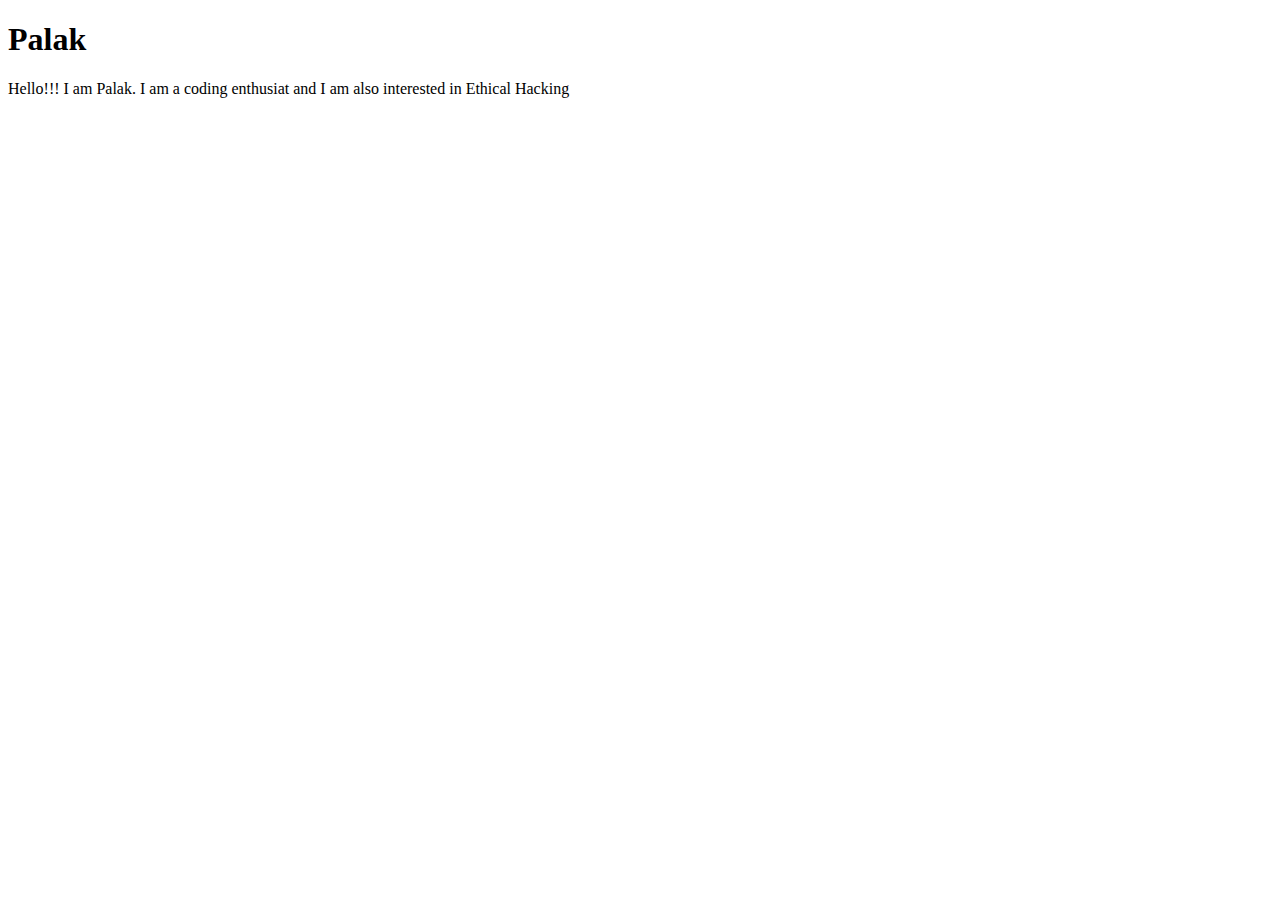
<file: aboutme.html>
<!DOCTYPE html>
<html>
    <head>
        <title> About Me</title>
    </head>
    <body>
        <h1> Palak</h1>
        <p> Hello!!! I am Palak. I am a coding enthusiat and I am also interested in Ethical Hacking</p>
    </body>
</html>
</file>
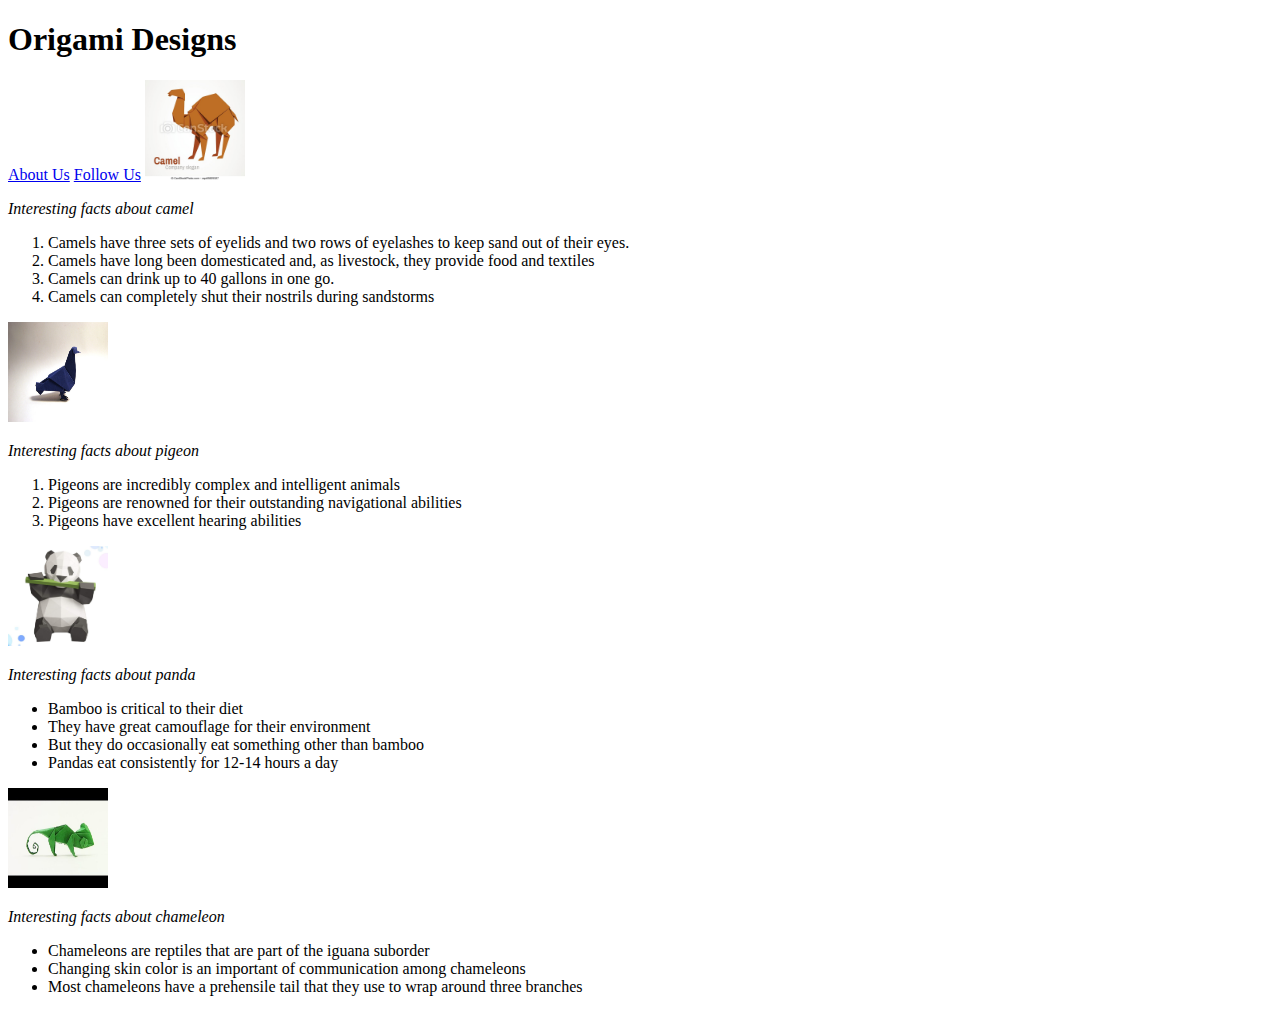
<file: index (2).html>
<!DOCTYPE html>
   <html> 
  <head> 
<title>  Origami Designs</title>
   </head>
  <body> 
    <h1> Origami Designs</h1>
    <a href="about.html"> About Us</a>
    <a href="followus.html"> Follow Us</a>

    
    <a href = "http://origami.me/camel/">  <img src= "camel.jpg" width = 100 height = 100> </a>
    <p><i> Interesting facts about camel</i></p>
  <ol>
 <li> Camels have three sets of eyelids and two rows of eyelashes to keep sand out of their eyes.</li>
 <li> Camels have long been domesticated and, as livestock, they provide food and textiles</li>
 <li> Camels can drink up to 40 gallons in one go.</li>
 <li> Camels can completely shut their nostrils during sandstorms</li>
  </ol> 
    
    
 <a href = "http://origami.me/pigeon/">  <img src= "pigeon.jpg" width = 100 height = 100> </a>
  <p><i> Interesting facts about pigeon</i></p>
  <ol>
 <li> Pigeons are incredibly complex and intelligent animals</li>
 <li> Pigeons are renowned for their outstanding navigational abilities</li>
 <li> Pigeons have excellent hearing abilities</li>
  </ol>
    
    
  <a href = "http://origami.me/panda/">  <img src= "panda.jpg" width = 100 height = 100> </a>
  <p><i> Interesting facts about panda</i></p>
  <ul> 
 <li> Bamboo is critical to their diet</li>
 <li> They have great camouflage for their environment</li>
 <li> But they do occasionally eat something other than bamboo</li>
 <li> Pandas eat consistently for 12-14 hours a day</li>
  </ul>


  <a href = "http://origami.me/chameleon/">  <img src= "chameleon.jpg" width = 100 height = 100> </a>
  <p><i> Interesting facts about chameleon</i></p>
  <ul>
 <li> Chameleons are reptiles that are part of the iguana suborder</li>
 <li> Changing skin color is an important of communication among chameleons</li>
 <li> Most chameleons have a prehensile tail that they use to wrap around three branches</li>
   </ul>

</body>
</html>
</file>
